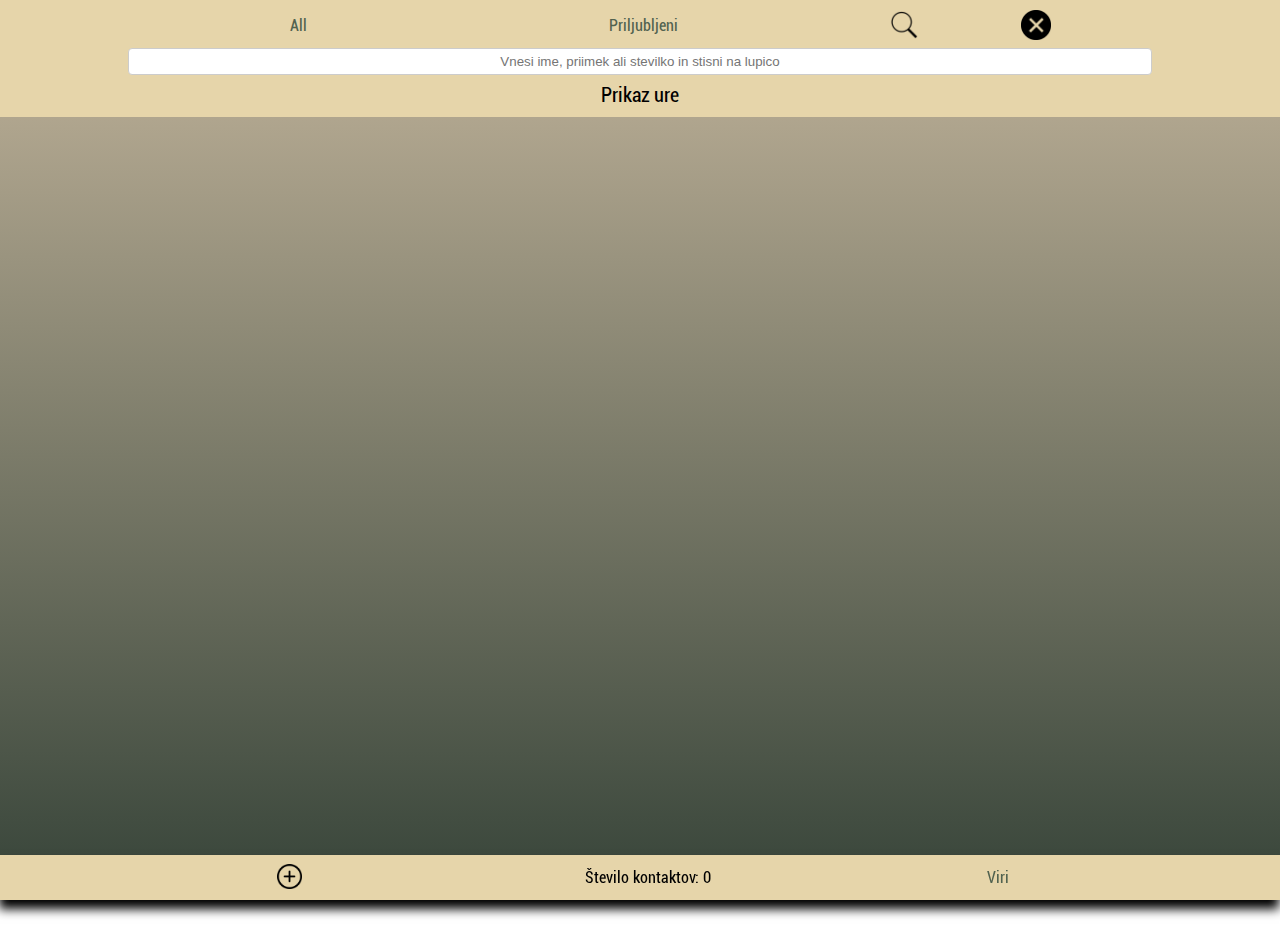
<file: index.html>
<!DOCTYPE html>
<html lang="en">
  <head>
    <meta charset="UTF-8" />
    <meta http-equiv="X-UA-Compatible" content="IE=edge" />
    <meta name="viewport" content="width=device-width, initial-scale=1.0" />
    <link rel="stylesheet" href="assets/style.css" />
    <script src="https://ajax.googleapis.com/ajax/libs/jquery/3.5.1/jquery.min.js"></script>

    <script src="assets/js/scripts.js"></script>

    <title>Telefonski imenik</title>
  </head>
  <body>
    <div id="header" class="col-12">
      <div class="container">
        <nav class="col-12">
          <a class="col-4 menuItem" href="javascript: showAll()">All</a>
          <a class="col-4 menuItem" href="javascript: filtiraj()"
            >Priljubljeni</a
          >
          <a class="col-2 menuItem" href="javascript: isci()"
            ><img class="hambMenu" alt="Iskanje" src="assets/images/search.png"
          /></a>
          <a class="col-1 menuItem" href="javascript: refresh()"
            ><img
              alt="Regresh Page"
              class="hambMenu"
              src="assets/images/clear.png"
            />
          </a>
          <div class="col-12 menuItem">
            <input
              type="text"
              id="iskanje"
              style="padding: 5px 5px"
              placeholder="Vnesi ime, priimek ali stevilko in stisni na lupico"
            />
          </div>
        </nav>
      </div>
      <span id="ura">Prikaz ure</span>
    </div>
    <!-- END OF HEADER -->
    <div class="col-12 content">
      <div class="containerContact">
        <div class="kontakt col-12"></div>
      </div>
    </div>
    <div class="footer">
      <button
        id="myBtn"
        style="background-color: #e6d5aa; border: none; cursor: pointer"
      >
        <img
          style="height: 25px"
          src="assets/images/add.png"
          alt="izbira slike"
        />
      </button>
      <p id="steviloKontaktov">Število kontaktov:</p>
      <a href="viri.html">Viri</a>

      <div id="myModal" class="modal">
        <div class="modal-content">
          <div class="modal-header">
            <span class="close">&times;</span>
            <h2>Dodaj novi kontakt</h2>
          </div>
          <div class="modal-body">
            <div class="col-12 imageUpload">
              <p>Izberi sliko</p>
              <img
                id="izberiSliko"
                style="cursor: pointer"
                class="slikaKontakt"
                src="assets/images/profilepic.jpg"
                alt="Izbira slike"
              />

              <input id="file-input" type="file" name="name" />
            </div>

            <label for="ime">Ime <span class="req">*</span></label>
            <input type="text" id="ime" name="ime" placeholder="Vpiši ime" />

            <label for="priimek">Priimek <span class="req">*</span></label>
            <input
              type="text"
              id="priimek"
              name="priimek"
              placeholder="Vpiši priimek"
            />

            <label for="stevilka">Številka <span class="req">*</span></label>
            <input
              type="text"
              id="stevilka"
              name="stevilka"
              placeholder="Vpiši številko"
            />
            <input type="hidden" id="skriti" name="skriti ID" />

            <input
              type="checkbox"
              id="favorite"
              name="favorite"
              value="favorite"
            />
            <label for="favorite"> Dodaj pod priljubljeno</label><br />
            <button
              id="dodaj"
              class="gumb"
              type="button"
              onclick="addParticipant()"
            >
              Dodaj !
            </button>
            <button
              class="gumb"
              id="shrani"
              type="button"
              onclick="updateData()"
            >
              Shrani !
            </button>
          </div>
        </div>
      </div>
    </div>
  </body>
</html>
</file>
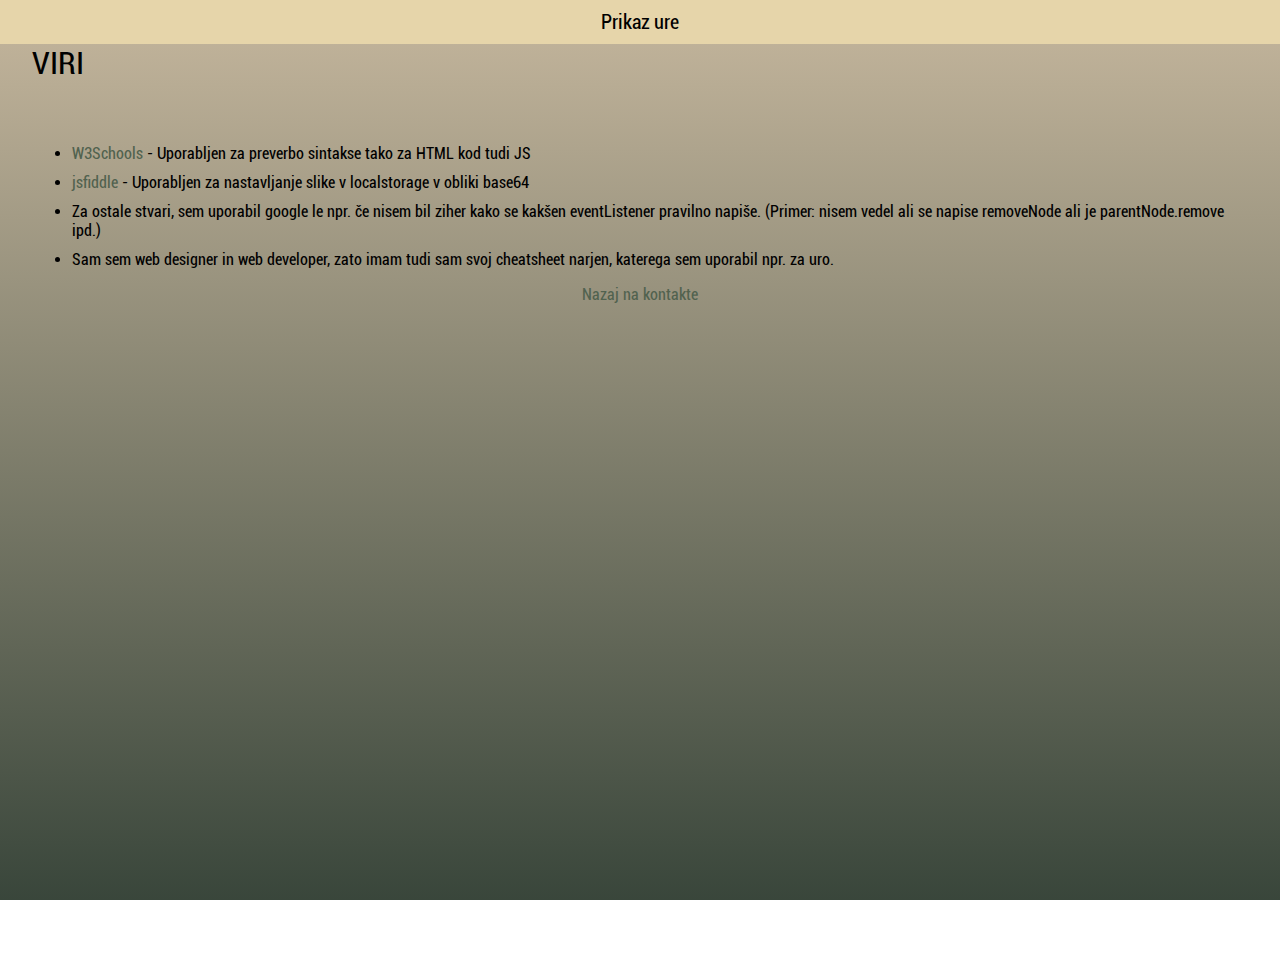
<file: viri.html>
<!DOCTYPE html>
<html lang="en">
  <head>
    <meta charset="UTF-8" />
    <meta http-equiv="X-UA-Compatible" content="IE=edge" />
    <meta name="viewport" content="width=device-width, initial-scale=1.0" />
    <link rel="stylesheet" href="assets/style.css" />
    <script src="https://ajax.googleapis.com/ajax/libs/jquery/3.5.1/jquery.min.js"></script>

    <script src="assets/js/scripts.js"></script>

    <title>Telefonski imenik</title>
  </head>
  <body>
    <div id="header" class="col-12">
      <span id="ura">Prikaz ure</span>
    </div>
    <!-- END OF HEADER -->
    <div class="col-12 content">
      <div class="containerContact">
        <h1>VIRI</h1>

        <div class="kontakt col-12">
          <ul class="spisek col-12">
            <li>
              <a href="https://www.w3schools.com">W3Schools</a> - Uporabljen za
              preverbo sintakse tako za HTML kod tudi JS
            </li>
            <li>
              <a href="https://jsfiddle.net/LvsYc/12446/">jsfiddle</a> -
              Uporabljen za nastavljanje slike v localstorage v obliki base64
            </li>
            <li>
              Za ostale stvari, sem uporabil google le npr. če nisem bil ziher
              kako se kakšen eventListener pravilno napiše. (Primer: nisem vedel
              ali se napise removeNode ali je parentNode.remove ipd.)
            </li>
            <li>
              Sam sem web designer in web developer, zato imam tudi sam svoj
              cheatsheet narjen, katerega sem uporabil npr. za uro.
            </li>
          </ul>
          <a href="index.html">Nazaj na kontakte</a>
        </div>
      </div>
    </div>
  </body>
</html>
</file>
<file: assets/style.css>
.col-1 {
  width: 8.33%;
}
.col-2 {
  width: 16.66%;
}
.col-3 {
  width: 25%;
}
.col-4 {
  width: 33.33%;
}
.col-5 {
  width: 41.66%;
}
.col-6 {
  width: 50%;
}
.col-7 {
  width: 58.33%;
}
.col-8 {
  width: 66.66%;
}
.col-9 {
  width: 75%;
}
.col-10 {
  width: 83.33%;
}
.col-11 {
  width: 91.66%;
}
.col-12 {
  width: 100%;
}

@font-face {
  font-family: "Roboto Th";
  src: url("fonts/Roboto-Thin.ttf") format("truetype");
  font-weight: 600;
  font-style: normal;
}
.flot {
  float: left;
}
/* ----------------------------------------------------------- */

html {
  background-repeat: no-repeat;
  background-size: cover;
  font-family: Roboto Th;
}

body {
  margin: 0;
  padding: 0;
}

html,
body {
  height: 100%;
  overflow-x: hidden;
}
/* ----------------------------------------------------------- */
/* --------------- HEADER ----------------------------- */

#ura {
  display: flex;
  justify-content: center;
  font-size: 20px;
  font-weight: 600;
  transition: all 0.2s;
}
#header {
  background-color: #e6d5aa;
  padding-top: 10px;
  padding-bottom: 10px;
  float: left;
}
a:link {
  color: #51624f;
  text-decoration: none;
  transition: all 0.2s;
}

a:visited {
  color: #354634;
  transform: scale(1.3);
  transition: all 0.2s;
}

a:hover {
  transform: scale(1.3);
  transition: all 0.2s;
}

a:active {
  transform: scale(1.3);
  transition: all 0.2s;
  color: #354634;
}
/* ----------------------------------------------------------- */
/* ----------------------------------------------------------- */

.container {
  width: 80%;
  margin: 0 auto;
}

.containerContact {
  width: 95%;
  margin: 0 auto;
}

.content {
  background-image: linear-gradient(#c2b49b, #2e3d33);
  padding-bottom: 50px;
  min-height: 100vh;
}
/* ----------------------------------------------------------- */
/* ----------------------------------------------------------- */

nav a,
nav img {
  display: inline-block;
  vertical-align: middle;
}

nav img.hambMenu {
  height: 30px !important;
  text-align: center;
}

.profilePic {
  border-radius: 180px;
  height: 30px;
  border: 1px solid black;
}

.menuItem {
  text-align: center;
}

.kontakt {
  text-align: center;
  padding-top: 15px;
  display: flex;
  flex-wrap: wrap;
  justify-content: space-around;
}
/* ----------------------------------------------------------- */
/* ----------------------------------------------------------- */
/* ----------------------------------------------------------- */

.kartica {
  background-color: #ffffff3f;
  border-radius: 15px;
  margin-bottom: 15px;
  width: 45%;
  box-shadow: 0 8px 6px -6px black;
  transition: all 0.2s;
  overflow: hidden;
}

.kartica:hover {
  transform: scale(1.05);
  transition: all 0.2s;
}
.slikaKontakt {
  margin-top: 10px;
  border-radius: 180px;
  height: 60px;
}

.spisek li {
  margin-top: 10px;
  text-align: left;
}
.gumbiNaKontaktih {
  display: flex;
  height: 30px;
  background-color: white;
  font-size: 10px;
}

.gumbiNaKontaktih img {
  height: 16px;
}

.fav {
  width: 95% !important;
  background-image: url("./images/favorite.jpg");
  background-repeat: no-repeat;
  background-size: 36px;
  background-position-x: right;
}

.req {
  font-size: 25px;
  color: #c5a249;
}

#dodaj,
#shrani {
  display: none;
}

.poravnava {
  display: flex;
  align-items: center;
  justify-content: center;
}
p {
  margin: 5px;
}

.call {
  background-color: #9fe497ab;
  cursor: pointer;
}
.edit {
  background-color: #e4cc97ab;
  cursor: pointer;
}
.delete {
  background-color: #e49797ab;
  cursor: pointer;
}

.ime,
.priimek {
  color: white;
  font-weight: 100;
}

.fonska {
  color: white;
  font-weight: 600;
}

.footer {
  position: fixed;
  left: 0;
  bottom: 0;
  width: 100%;
  height: 45px;
  background-color: #e6d5aa;
  display: flex;
  justify-content: space-evenly;
  align-items: center;
  box-shadow: -1px 9px 10px 0 black;
}
/* The Modal (background) */
.modal {
  display: none; /* Hidden by default */
  position: fixed; /* Stay in place */
  z-index: 1; /* Sit on top */
  padding-top: 100px; /* Location of the box */
  left: 0;
  top: 0;
  width: 100%; /* Full width */
  height: 100%; /* Full height */
  overflow: auto; /* Enable scroll if needed */
  background-color: rgb(0, 0, 0); /* Fallback color */
  background-color: rgba(0, 0, 0, 0.4); /* Black w/ opacity */
  text-align: center;
}

/* Modal Content */
.modal-content {
  position: relative;
  background-color: #fefefe;
  margin: auto;
  padding: 0;
  border: 1px solid #888;
  width: 80%;
  box-shadow: 0 4px 8px 0 rgba(0, 0, 0, 0.2), 0 6px 20px 0 rgba(0, 0, 0, 0.19);
  -webkit-animation-name: animatetop;
  -webkit-animation-duration: 0.4s;
  animation-name: animatetop;
  animation-duration: 0.4s;
}

/* Add Animation */
@-webkit-keyframes animatetop {
  from {
    top: -300px;
    opacity: 0;
  }
  to {
    top: 0;
    opacity: 1;
  }
}

@keyframes animatetop {
  from {
    top: -300px;
    opacity: 0;
  }
  to {
    top: 0;
    opacity: 1;
  }
}

/* The Close Button */
.close {
  color: white;
  float: right;
  font-size: 28px;
  font-weight: bold;
}
.gumb {
  width: 100%;
  background-color: #e6d5aa;
  color: white;
  padding: 14px 20px;
  margin: 8px 0;
  border: none;
  border-radius: 4px;
  cursor: pointer;
  text-align: center;
}
.close:hover,
.close:focus {
  color: #000;
  text-decoration: none;
  cursor: pointer;
}

.modal-header {
  padding: 2px 7px;
  background-color: #e6d5aa;
  color: white;
}

.modal-body {
  padding: 2px 16px;
}

.modal-footer {
  padding: 2px 16px;
  background-color: #e6d5aa;
  color: white;
}

input[type="text"],
select {
  width: 100%;
  padding: 12px 20px;
  margin: 8px 0;
  display: inline-block;
  border: 1px solid #ccc;
  border-radius: 4px;
  box-sizing: border-box;
  text-align: center;
}

input[type="submit"] {
  width: 100%;
  background-color: #e6d5aa;
  color: white;
  padding: 14px 20px;
  margin: 8px 0;
  border: none;
  border-radius: 4px;
  cursor: pointer;
  text-align: center;
}

input[type="submit"]:hover {
  background-color: #d6c089;
}

#steviloKontaktov {
  text-align: right;
}

.imageUpload > input {
  display: none;
}

.stevilka {
  font-size: 20px;
  margin-top: 20px;
}

@media screen and (max-width: 600px) {
  .col-1,
  .col-2,
  .col-4 {
    width: 48%;
  }
  .menuItem {
    margin-bottom: 10px;
  }

  .kartica.normal {
    width: 80% !important;
  }
}

@media only screen and (min-width: 900px) {
  .kartica {
    width: 32%;
  }
}
</file>
